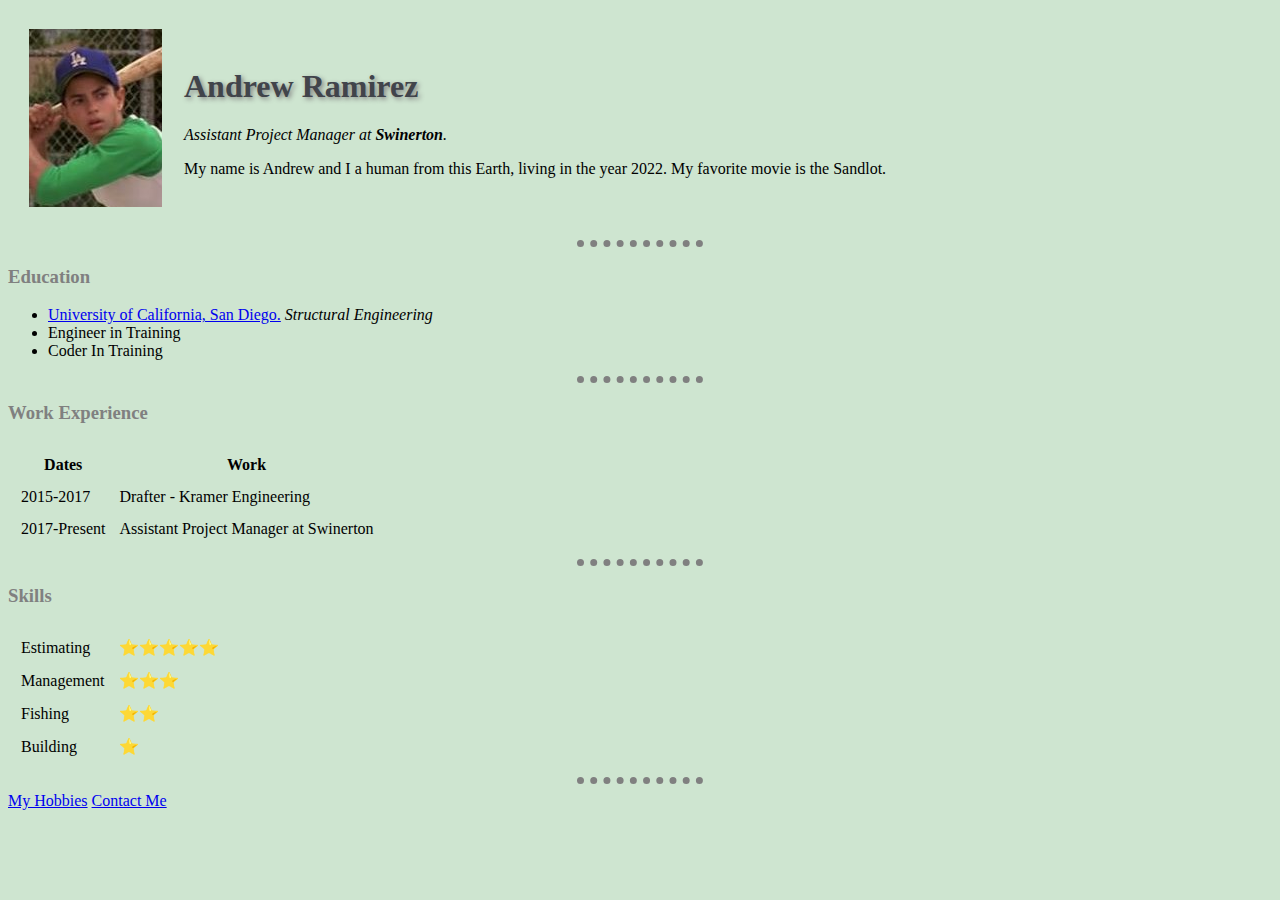
<file: index.html>
<!DOCTYPE html>
<html lang="en" dir="ltr">
<head>
  <meta charset="utf-8">
  <title>RooRoo's Personal Site</title>
  <link rel="stylesheet" href="css/styles.css">



</head>

<body>
  <table cellspacing="20">
    <tr>
      <td><img src="images/Benny the Jet.jpg" alt="Benny the Jet"></td>
      <td>
        <h1>Andrew Ramirez</h1>
        <p><em>Assistant Project Manager at <strong>Swinerton</strong>.</em></p>
        <p>My name is Andrew and I a human from this Earth, living in the year 2022. My favorite movie is the Sandlot.</p>
      </td>
    </tr>
  </table>


  <hr>

  <h3>Education</h3>
  <ul>
    <li><a href="https://ucsd.edu/">University of California, San Diego.</a> <em>Structural Engineering</em></li>
    <li>Engineer in Training</li>
    <li>Coder In Training</li>
  </ul>

  <hr>

  <h3>Work Experience</h3>
  <table cellspacing="12">
    <thead>
      <tr>
        <th>Dates</th>
        <th>Work</th>
      </tr>
    </thead>
    <tbody>
      <tr>
        <td>2015-2017</td>
        <td>Drafter - Kramer Engineering</td>
      </tr>
      <tr>
        <td>2017-Present</td>
        <td>Assistant Project Manager at Swinerton</td>
      </tr>
    </tbody>
  </table>

  <hr>

  <h3>Skills</h3>
  <table cellspacing="12">
    <tbody>
      <tr>
        <td>Estimating</td>
        <td>&#11088;&#11088;&#11088;&#11088;&#11088;</td>
      </tr>
      <tr>
        <td>Management</td>
        <td>&#11088;&#11088;&#11088;</td>
      </tr>
      <tr>
        <td>Fishing</td>
        <td> &#11088;&#11088;</td>
      </tr>
      <tr>
        <td>Building</td>
        <td>&#11088;</td>
      </tr>
    </tbody>
    </td>
    </tr>
  </table>

  <hr>

  <a href="hobbies.html">My Hobbies</a>
  <a href="contactme.html">Contact Me</a>
</body>

</html>
</file>
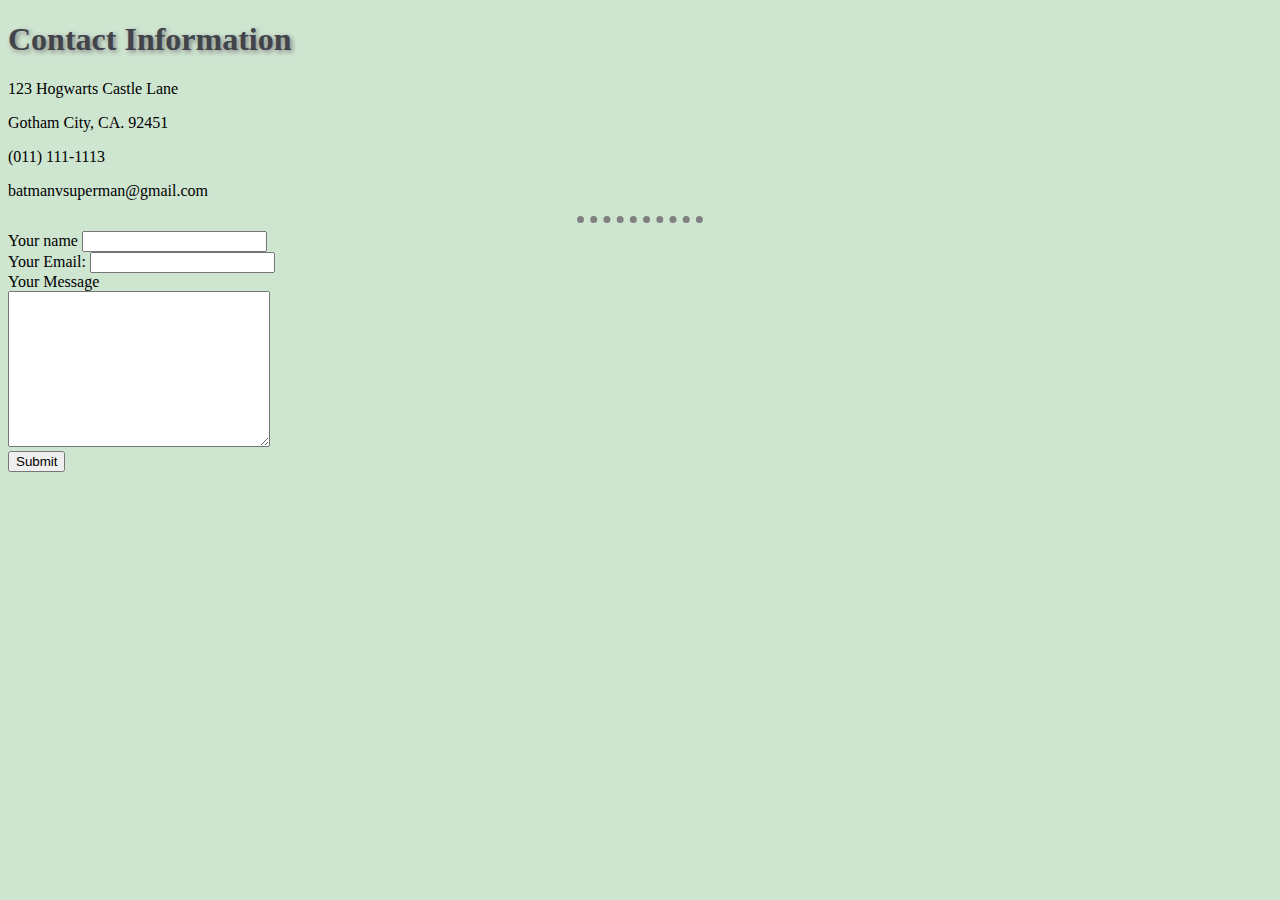
<file: contactme.html>
<!DOCTYPE html>
<html lang="en" dir="ltr">
  <head>
    <meta charset="utf-8">
    <title>Contact Informaiton</title>
    <link rel="stylesheet" href="css/styles.css">
  </head>
  <body>
    <h1>Contact Information</h1>
    <p>123 Hogwarts Castle Lane</p>
    <p>Gotham City, CA. 92451</p>
    <p>(011) 111-1113</p>
    <p>batmanvsuperman@gmail.com</p>

    <hr>

    <form action="mailto:andrewr1392@yahoo.com" method="post" enctype="text/plain">
      <label>Your name</label>
      <input type="text" name="yourName" value=""><br>
      <label>Your Email:</label>
      <input type="email" name="yourEmail" value=""><br>
      <label>Your Message</label><br>
      <textarea name="yourMessage" rows="10" cols="30"></textarea><br>
      <input type="submit" name="">
    </form>



  </body>
</html>
</file>
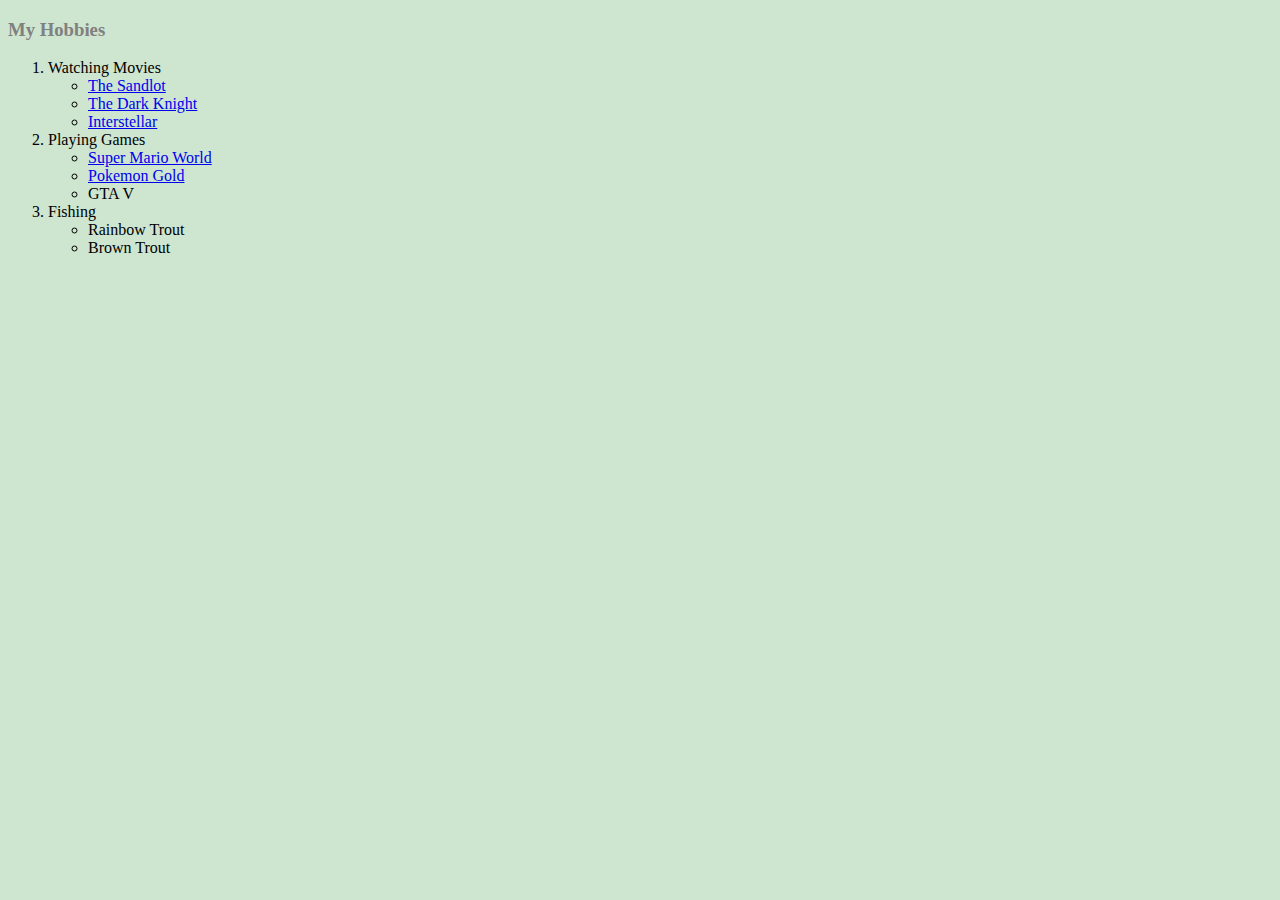
<file: hobbies.html>
<!DOCTYPE html>
<html lang="en" dir="ltr">

<head>
  <meta charset="utf-8">
  <title>My Hobbies</title>
  <link rel="stylesheet" href="css/styles.css">
</head>

<body>
  <h3>My Hobbies</h3>
  <ol>
    <li>Watching Movies
      <ul>
        <li><a href="https://www.justwatch.com/us/movie/the-sandlot">The Sandlot</a></li>
        <li><a href="https://www.justwatch.com/us/movie/batman-the-dark-knight">The Dark Knight</a></li>
        <li><a href="https://www.justwatch.com/us/movie/interstellar">Interstellar</a></li>
      </ul>
    </li>
    <li>Playing Games
      <ul>
        <li><a href="https://en.wikipedia.org/wiki/Super_Mario_World">Super Mario World</a></li>
        <li><a href="https://www.youtube.com/watch?v=HK6Wsm_9x3I">Pokemon Gold</a></li>
        <li>GTA V</li>
      </ul>
    </li>
    <li>Fishing
      <ul>
        <li>Rainbow Trout</li>
        <li>Brown Trout</li>
      </ul>
    </li>
  </ol>


</body>

</html>
</file>
<file: css/styles.css>
body {
  background-color: #CEE5D0;
}
hr {
  background-color: none;
  border-style: dotted none none none;
  width: 10%;
  border-width: 7px;
  color: grey;
}
h1 {
  color: #41444B;
  text-shadow: 2px 2px 5px grey;
}
h3 {
  color: grey;
}
</file>
